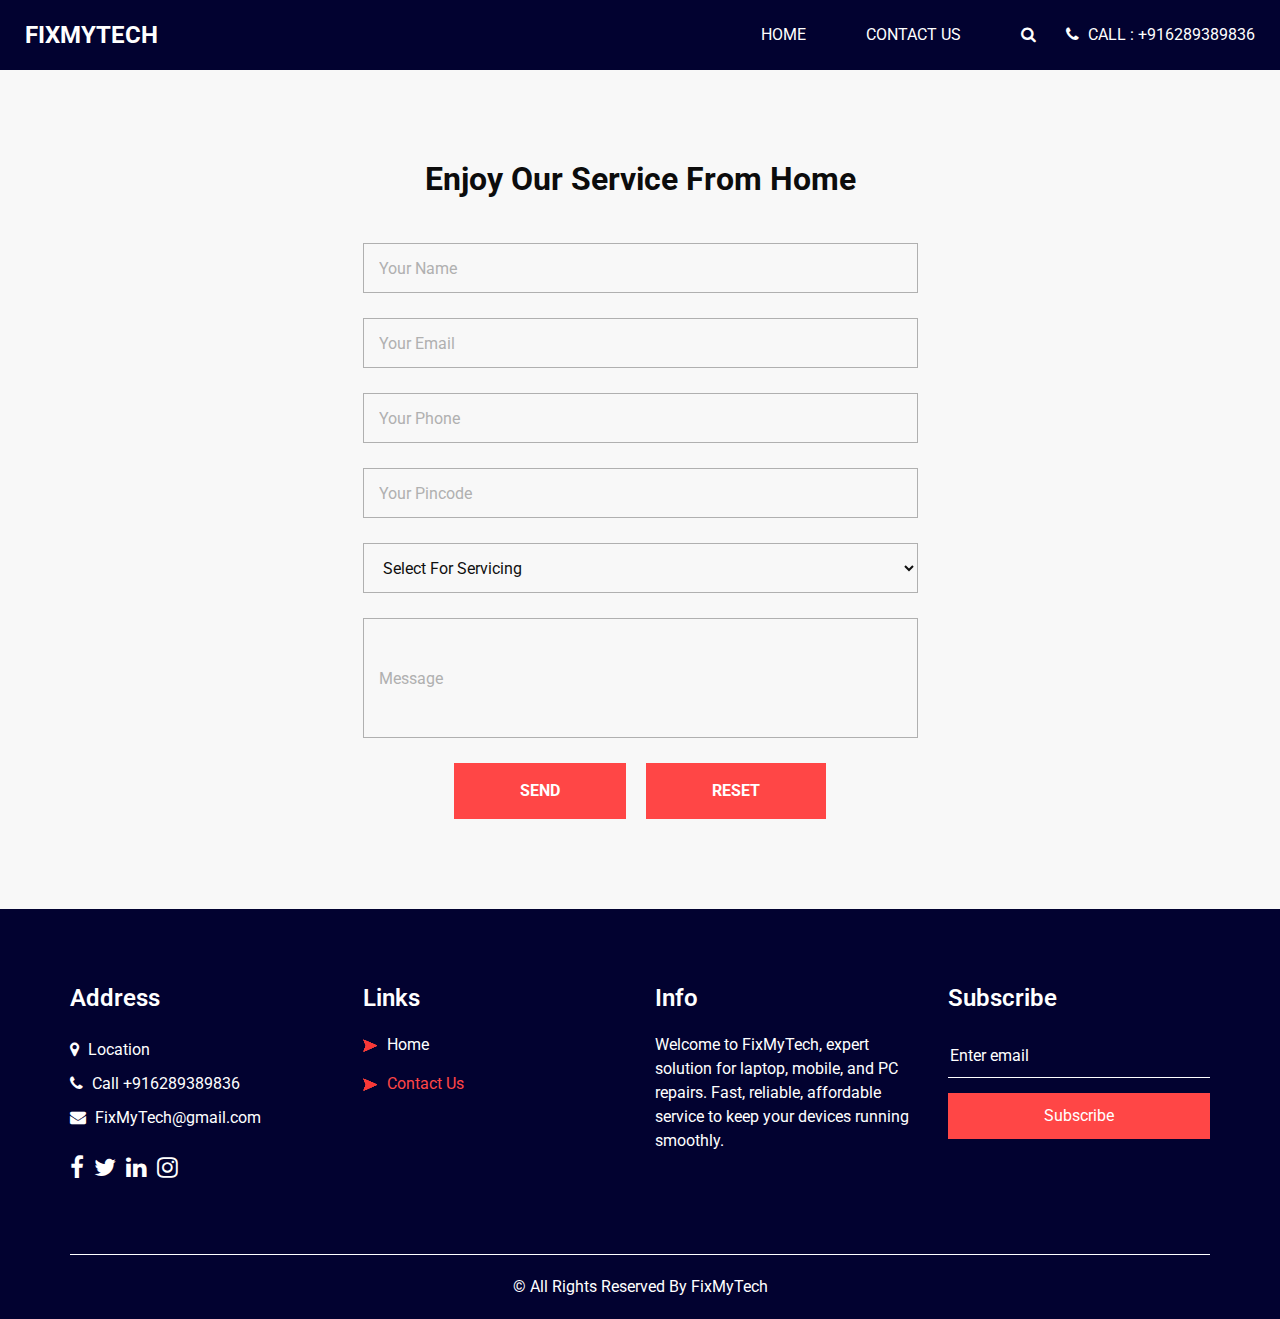
<file: contact.html>
<!DOCTYPE html>
<html>
  <head>
    <!-- Basic -->
    <meta charset="utf-8" />
    <meta http-equiv="X-UA-Compatible" content="IE=edge" />
    <!-- Mobile Metas -->
    <meta
      name="viewport"
      content="width=device-width, initial-scale=1, shrink-to-fit=no"
    />
    <!-- Site Metas -->
    <link rel="icon" href="images/fevicon.png" type="image/gif" />
    <meta name="keywords" content="" />
    <meta name="description" content="" />
    <meta name="author" content="" />

    <title>FixMyTech</title>

    <!-- bootstrap core css -->
    <link rel="stylesheet" type="text/css" href="css/bootstrap.css" />

    <!-- fonts style -->
    <link
      href="https://fonts.googleapis.com/css2?family=Roboto:wght@400;500;700;900&display=swap"
      rel="stylesheet"
    />

    <!-- font awesome style -->
    <link href="css/font-awesome.min.css" rel="stylesheet" />

    <!-- Custom styles for this template -->
    <link href="css/style.css" rel="stylesheet" />
    <!-- responsive style -->
    <link href="css/responsive.css" rel="stylesheet" />
  </head>

  <body class="sub_page">
    <div class="hero_area">
      <!-- header section strats -->
      <header class="header_section">
        <div class="container-fluid">
          <nav class="navbar navbar-expand-lg custom_nav-container">
            <a class="navbar-brand" href="index.html">
              <span>FixMyTech</span>
            </a>

            <button
              class="navbar-toggler"
              type="button"
              data-toggle="collapse"
              data-target="#navbarSupportedContent"
              aria-controls="navbarSupportedContent"
              aria-expanded="false"
              aria-label="Toggle navigation"
            >
              <span class=""> </span>
            </button>

            <div class="collapse navbar-collapse" id="navbarSupportedContent">
              <ul class="navbar-nav ml-auto">
                <li class="nav-item">
                  <a class="nav-link" href="index.html">Home</a>
                </li>
                <li class="nav-item active">
                  <a class="nav-link" href="contact.html">Contact Us</a>
                </li>
              </ul>
              <div class="quote_btn-container">
                <form class="form-inline">
                  <button class="btn nav_search-btn" type="submit">
                    <i class="fa fa-search" aria-hidden="true"></i>
                  </button>
                </form>
                <a href="">
                  <i class="fa fa-phone" aria-hidden="true"></i>
                  <span> Call : +916289389836 </span>
                </a>
              </div>
            </div>
          </nav>
        </div>
      </header>
      <!-- end header section -->
    </div>

    <!-- contact section -->
    <section class="contact_section layout_padding">
      <div class="container">
        <div class="heading_container heading_center">
          <h2>Enjoy Our Service From Home</h2>
        </div>
        <div class="row">
          <div class="col-md-8 col-lg-6 mx-auto">
            <div class="form_container">
              <form autocomplete="off" method="post" name="google-sheet">
                <div>
                  <input type="text" placeholder="Your Name" name="name"/>
                </div>
                <div>
                  <input type="email" placeholder="Your Email" name="email"/>
                </div>
                <div>
                  <input type="text" placeholder="Your Phone" name="number"/>
                </div>
                <div>
                  <input type="text" placeholder="Your Pincode" name="pincode"/>
                </div>
                <div>
                  <select name="component">
                    <option value="Not Selected">Select For Servicing</option>
                    <option value="CPU">CPU</option>
                    <option value="GPU">GPU</option>
                    <option value="Power Supply">Power Supply</option>
                    <option value="Storage Device">Storage Device</option>
                    <option value="Monitor">Monitor</option>
                    <option value="Mother Board">Mother Board</option>
                    <option value="Keyboard & Mouse">Keyboard & Mouse</option>
                    <option value="Laptop Service">Laptop Service</option>
                    <option value="Mobile Service">Mobile Service</option>
                  </select>
                </div>
                <div>
                  <input
                    type="text"
                    class="message-box"
                    placeholder="Message"
                    name="message"
                  />
                </div>
                <div class="btn_box">
                  <div class="Send">
                    <button type="submit" name="submit">Send</button>
                  </div>
                  <div class="reset">
                    <button type="reset" name="response">Reset</button>
                  </div>
                  
                </div>
              </form>
            </div>
          </div>
        </div>
      </div>
    </section>
    <!-- end contact section -->

    <!-- info section -->

    <section class="info_section layout_padding2">
      <div class="container">
        <div class="row">
          <div class="col-md-3">
            <div class="info_contact">
              <h4>Address</h4>
              <div class="contact_link_box">
                <a href="">
                  <i class="fa fa-map-marker" aria-hidden="true"></i>
                  <span> Location </span>
                </a>
                <a href="">
                  <i class="fa fa-phone" aria-hidden="true"></i>
                  <span> Call +916289389836 </span>
                </a>
                <a href="">
                  <i class="fa fa-envelope" aria-hidden="true"></i>
                  <span> FixMyTech@gmail.com </span>
                </a>
              </div>
            </div>
            <div class="info_social">
              <a href="">
                <i class="fa fa-facebook" aria-hidden="true"></i>
              </a>
              <a href="">
                <i class="fa fa-twitter" aria-hidden="true"></i>
              </a>
              <a href="">
                <i class="fa fa-linkedin" aria-hidden="true"></i>
              </a>
              <a href="">
                <i class="fa fa-instagram" aria-hidden="true"></i>
              </a>
            </div>
          </div>
          <div class="col-md-3">
            <div class="info_link_box">
              <h4>Links</h4>
              <div class="info_links">
                <a class="" href="index.html">
                  <img src="images/nav-bullet.png" alt="" />
                  Home
                </a>
                <a class="active" href="contact.html">
                  <img src="images/nav-bullet.png" alt="" />
                  Contact Us
                </a>
              </div>
            </div>
          </div>
          <div class="col-md-3">
            <div class="info_detail">
              <h4>Info</h4>
              <p>
                Welcome to FixMyTech, expert solution for laptop, mobile, and PC
                repairs. Fast, reliable, affordable service to keep your devices
                running smoothly.
              </p>
            </div>
          </div>
          <div class="col-md-3 mb-0">
            <h4>Subscribe</h4>
            <form action="#">
              <input type="text" placeholder="Enter email" />
              <button type="submit">Subscribe</button>
            </form>
          </div>
        </div>
      </div>
    </section>

    <!-- end info section -->

    <!-- footer section -->
    <footer class="footer_section">
      <div class="container">
        <p>
          &copy; <span id="displayYear"></span> All Rights Reserved By
          <a href="display.html">FixMyTech</a>
        </p>
      </div>
    </footer>
    <!-- footer section -->

    <!-- jQery -->
    <!-- <script src="js/jquery-3.4.1.min.js"></script> -->
    <!-- bootstrap js -->
    <!-- <script src="js/bootstrap.js"></script> -->
    <!-- custom js -->
    <!-- <script src="js/custom.js"></script> -->


    <!-- adding the backend to connect the google sheet -->
    <script>
      const scriptURL = 'https://script.google.com/macros/s/AKfycbyGGvPFqT4xJIaYBI3oRLPd3C64Rex1_E_LKEOmfxlWNSQfSAymkgjKUbCszrVYv0Ay_g/exec'
      const form = document.forms['google-sheet']
    
      form.addEventListener('submit', e => {
        e.preventDefault()
        fetch(scriptURL, { method: 'POST', body: new FormData(form)})
          .then(response => alert("Thanks for Contacting us..! We Will Contact You Soon..."))
          .catch(error => console.error('Error!', error.message))
      })
    </script>

  </body>
</html>
</file>
<file: css/style.css>
body {
  font-family: "Roboto", sans-serif;
  color: #0c0c0c;
  background-color: #f8f8f8;
  overflow-x: hidden;
}

.layout_padding {
  padding: 90px 0;
}

.layout_padding2 {
  padding: 75px 0;
}

.layout_padding2-top {
  padding-top: 75px;
}

.layout_padding2-bottom {
  padding-bottom: 75px;
}

.layout_padding-top {
  padding-top: 90px;
}

.layout_padding-bottom {
  padding-bottom: 90px;
}

.heading_container {
  display: -webkit-box;
  display: -ms-flexbox;
  display: flex;
  -webkit-box-orient: vertical;
  -webkit-box-direction: normal;
      -ms-flex-direction: column;
          flex-direction: column;
  -webkit-box-align: start;
      -ms-flex-align: start;
          align-items: flex-start;
}

.heading_container h2 {
  position: relative;
  font-weight: bold;
  margin: 0;
}

.heading_container.heading_center {
  -webkit-box-align: center;
      -ms-flex-align: center;
          align-items: center;
  text-align: center;
}

.heading_container p {
  margin-top: 10px;
  margin-bottom: 0;
}

.container_border_style {
  position: relative;
  padding: 20px;
}

.container_border_style::before, .container_border_style::after {
  content: "";
  position: absolute;
  top: 50%;
  width: 3px;
  height: 90px;
  background-color: #03a7d3;
  -webkit-transform: translateY(-50%);
          transform: translateY(-50%);
}

.container_border_style::before {
  left: 0;
}

.container_border_style::after {
  right: 0;
}

a,
a:hover,
a:focus {
  text-decoration: none;
}

a:hover,
a:focus {
  color: initial;
}

.btn,
.btn:focus {
  outline: none !important;
  -webkit-box-shadow: none;
          box-shadow: none;
}

/*header section*/
.hero_area {
  position: relative;
  background-color: #020230;
  min-height: 100vh;
  display: -webkit-box;
  display: -ms-flexbox;
  display: flex;
  -webkit-box-orient: vertical;
  -webkit-box-direction: normal;
      -ms-flex-direction: column;
          flex-direction: column;
}

.sub_page .hero_area {
  min-height: auto;
}

.header_section .container-fluid {
  padding-right: 25px;
  padding-left: 25px;
}

.navbar-brand span {
  font-weight: bold;
  color: #ffffff;
  font-size: 24px;
  text-transform: uppercase;
}

.custom_nav-container {
  padding: 10px 0;
}

.custom_nav-container .navbar-nav .nav-item .nav-link {
  padding: 3px 15px;
  margin: 10px 15px;
  color: #ffffff;
  text-align: center;
  text-transform: uppercase;
}

.custom_nav-container .nav_search-btn {
  width: 35px;
  height: 35px;
  padding: 0;
  border: none;
  color: #ffffff;
  margin: 0 20px;
}

.custom_nav-container .navbar-toggler {
  outline: none;
}

.custom_nav-container .navbar-toggler {
  padding: 0;
  width: 37px;
  height: 42px;
  -webkit-transition: all 0.3s;
  transition: all 0.3s;
}

.custom_nav-container .navbar-toggler span {
  display: block;
  width: 35px;
  height: 4px;
  background-color: #ffffff;
  margin: 7px 0;
  -webkit-transition: all 0.3s;
  transition: all 0.3s;
  position: relative;
  border-radius: 5px;
  transition: all 0.3s;
}

.custom_nav-container .navbar-toggler span::before, .custom_nav-container .navbar-toggler span::after {
  content: "";
  position: absolute;
  left: 0;
  height: 100%;
  width: 100%;
  background-color: #ffffff;
  top: -10px;
  border-radius: 5px;
  -webkit-transition: all 0.3s;
  transition: all 0.3s;
}

.custom_nav-container .navbar-toggler span::after {
  top: 10px;
}

.custom_nav-container .navbar-toggler[aria-expanded="true"] {
  -webkit-transform: rotate(360deg);
          transform: rotate(360deg);
}

.custom_nav-container .navbar-toggler[aria-expanded="true"] span {
  -webkit-transform: rotate(45deg);
          transform: rotate(45deg);
}

.custom_nav-container .navbar-toggler[aria-expanded="true"] span::before, .custom_nav-container .navbar-toggler[aria-expanded="true"] span::after {
  -webkit-transform: rotate(90deg);
          transform: rotate(90deg);
  top: 0;
}

.custom_nav-container .navbar-toggler[aria-expanded="true"] .s-1 {
  -webkit-transform: rotate(45deg);
          transform: rotate(45deg);
  margin: 0;
  margin-bottom: -4px;
}

.custom_nav-container .navbar-toggler[aria-expanded="true"] .s-2 {
  display: none;
}

.custom_nav-container .navbar-toggler[aria-expanded="true"] .s-3 {
  -webkit-transform: rotate(-45deg);
          transform: rotate(-45deg);
  margin: 0;
  margin-top: -4px;
}

.custom_nav-container .navbar-toggler[aria-expanded="false"] .s-1,
.custom_nav-container .navbar-toggler[aria-expanded="false"] .s-2,
.custom_nav-container .navbar-toggler[aria-expanded="false"] .s-3 {
  -webkit-transform: none;
          transform: none;
}

.quote_btn-container {
  display: -webkit-box;
  display: -ms-flexbox;
  display: flex;
  -webkit-box-align: center;
      -ms-flex-align: center;
          align-items: center;
}

.quote_btn-container a {
  color: #ffffff;
  text-transform: uppercase;
}

.quote_btn-container a span {
  margin-left: 5px;
}

/*end header section*/
/* slider section */
.slider_section {
  -webkit-box-flex: 1;
      -ms-flex: 1;
          flex: 1;
  display: -webkit-box;
  display: -ms-flexbox;
  display: flex;
  -webkit-box-align: center;
      -ms-flex-align: center;
          align-items: center;
  padding-top: 45px;
  padding-bottom: 90px;
}

.slider_section .row {
  -webkit-box-align: center;
      -ms-flex-align: center;
          align-items: center;
}

.slider_section #customCarousel1 {
  width: 100%;
  position: unset;
}

.slider_section .detail-box {
  color: #ffffff;
}

.slider_section .detail-box h1 {
  font-weight: bold;
  margin-bottom: 25px;
  font-size: 2rem;
}

.slider_section .detail-box h1 span {
  font-size: 3rem;
  color: #03a7d3;
}

.slider_section .detail-box .btn-box {
  display: -webkit-box;
  display: -ms-flexbox;
  display: flex;
  margin: 0 -5px;
}

.slider_section .detail-box a {
  margin: 5px;
  width: 195px;
  text-align: center;
}

.slider_section .detail-box .btn-1 {
  display: inline-block;
  padding: 10px 15px;
  background-color: #03a7d3;
  color: #ffffff;
  border-radius: 5px;
  border: 1px solid #03a7d3;
  -webkit-transition: all .3s;
  transition: all .3s;
}

.slider_section .detail-box .btn-1:hover {
  background-color: transparent;
  color: #03a7d3;
}

.slider_section .detail-box .btn-2 {
  display: inline-block;
  padding: 10px 15px;
  background-color: #ff4646;
  color: #ffffff;
  border-radius: 5px;
  border: 1px solid #ff4646;
  -webkit-transition: all .3s;
  transition: all .3s;
}

.slider_section .detail-box .btn-2:hover {
  background-color: transparent;
  color: #ff4646;
}

.slider_section .img-box img {
  width: 100%;
}

.slider_section .carousel_btn-box {
  position: absolute;
  bottom: 0;
  left: 0;
  display: -webkit-box;
  display: -ms-flexbox;
  display: flex;
  -webkit-box-pack: justify;
      -ms-flex-pack: justify;
          justify-content: space-between;
  width: 100%;
  height: 50px;
  z-index: 3;
  font-size: 22px;
}

.slider_section .carousel_btn-box .carousel-control-prev,
.slider_section .carousel_btn-box .carousel-control-next {
  position: unset;
  width: 50px;
  height: 50px;
  background-color: #03a7d3;
  opacity: 1;
  font-size: 28px;
  -webkit-transition: all .3s;
  transition: all .3s;
}

.slider_section .carousel_btn-box .carousel-control-prev:hover,
.slider_section .carousel_btn-box .carousel-control-next:hover {
  background-color: #ffffff;
  color: #000000;
}

.about_section .row {
  -webkit-box-align: center;
      -ms-flex-align: center;
          align-items: center;
}

.about_section .img-box img {
  max-width: 100%;
}

.about_section .detail-box p {
  color: #999;
  margin-top: 15px;
}

.about_section .detail-box a {
  display: inline-block;
  padding: 10px 45px;
  background-color: #ff4646;
  color: #ffffff;
  border-radius: 5px;
  border: 1px solid #ff4646;
  -webkit-transition: all .3s;
  transition: all .3s;
  margin-top: 15px;
}

.about_section .detail-box a:hover {
  background-color: transparent;
  color: #ff4646;
}

.service_section {
  position: relative;
}

.service_section .box {
  margin-top: 45px;
  display: -webkit-box;
  display: -ms-flexbox;
  display: flex;
  -webkit-box-orient: vertical;
  -webkit-box-direction: normal;
      -ms-flex-direction: column;
          flex-direction: column;
  -webkit-box-align: center;
      -ms-flex-align: center;
          align-items: center;
  text-align: center;
  padding: 25px;
  background-color: #fafafa;
  -webkit-box-shadow: 0 0 5px 0 rgba(0, 0, 0, 0.15);
          box-shadow: 0 0 5px 0 rgba(0, 0, 0, 0.15);
}

.service_section .box .img-box {
  width: 75px;
  height: 75px;
  background-color: #03a7d3;
  border-radius: 100%;
  display: -webkit-box;
  display: -ms-flexbox;
  display: flex;
  -webkit-box-pack: center;
      -ms-flex-pack: center;
          justify-content: center;
  -webkit-box-align: center;
      -ms-flex-align: center;
          align-items: center;
  -webkit-transition: all .2s;
  transition: all .2s;
  padding: 10px;
}

.service_section .box .img-box img {
  width: 100%;
  max-width: 45px;
  max-height: 45px;
}

.service_section .box .detail-box {
  margin-top: 15px;
}

.service_section .box .detail-box h4 {
  font-weight: bold;
  font-size: 22px;
}

.service_section .box .detail-box a {
  color: #03a7d3;
}

.service_section .box .detail-box a:hover {
  color: #ff4646;
}

.service_section .box:hover .img-box {
  background-color: #ff4646;
}

.server_section {
  background: linear-gradient(110deg, transparent 25%, #020230 25%);
  padding: 55px 0;
  color: #ffffff;
}

.server_section .row {
  -webkit-box-align: center;
      -ms-flex-align: center;
          align-items: center;
}

.server_section .img-box {
  position: relative;
}

.server_section .img-box img {
  width: 100%;
}

.server_section .img-box .play_btn {
  position: absolute;
  top: 50%;
  left: 50%;
  display: -webkit-box;
  display: -ms-flexbox;
  display: flex;
  -webkit-box-align: center;
      -ms-flex-align: center;
          align-items: center;
  -webkit-box-pack: center;
      -ms-flex-pack: center;
          justify-content: center;
  width: 65px;
  height: 65px;
  -webkit-transform: translate(-50%, -50%);
          transform: translate(-50%, -50%);
  border: none;
}

.server_section .img-box .play_btn button {
  background-color: transparent;
  border: none;
  background-color: #03a7d3;
  color: #ffffff;
  width: 100%;
  height: 100%;
  border-radius: 100%;
  position: relative;
  z-index: 3;
  outline: none;
}

.server_section .img-box .play_btn:before, .server_section .img-box .play_btn:after {
  content: "";
  width: 100%;
  height: 100%;
  position: absolute;
  top: 50%;
  left: 50%;
  background-color: #03a7d3;
  opacity: 1;
  border-radius: 100%;
  -webkit-transform: translate(-50%, -50%);
          transform: translate(-50%, -50%);
}

.server_section .img-box .play_btn:before {
  z-index: 2;
  -webkit-animation: before-animation 1500ms infinite;
          animation: before-animation 1500ms infinite;
}

.server_section .img-box .play_btn:after {
  z-index: 1;
  -webkit-animation: after-animation 1500ms infinite;
          animation: after-animation 1500ms infinite;
}

@-webkit-keyframes before-animation {
  0% {
    -webkit-transform: translateX(-50%) translateY(-50%) translateZ(0) scale(1);
            transform: translateX(-50%) translateY(-50%) translateZ(0) scale(1);
    opacity: 1;
  }
  100% {
    -webkit-transform: translateX(-50%) translateY(-50%) translateZ(0) scale(1.5);
            transform: translateX(-50%) translateY(-50%) translateZ(0) scale(1.5);
    opacity: 0;
  }
}

@keyframes before-animation {
  0% {
    -webkit-transform: translateX(-50%) translateY(-50%) translateZ(0) scale(1);
            transform: translateX(-50%) translateY(-50%) translateZ(0) scale(1);
    opacity: 1;
  }
  100% {
    -webkit-transform: translateX(-50%) translateY(-50%) translateZ(0) scale(1.5);
            transform: translateX(-50%) translateY(-50%) translateZ(0) scale(1.5);
    opacity: 0;
  }
}

@-webkit-keyframes after-animation {
  0% {
    -webkit-transform: translateX(-50%) translateY(-50%) translateZ(0) scale(1);
            transform: translateX(-50%) translateY(-50%) translateZ(0) scale(1);
    opacity: 1;
  }
  100% {
    -webkit-transform: translateX(-50%) translateY(-50%) translateZ(0) scale(2);
            transform: translateX(-50%) translateY(-50%) translateZ(0) scale(2);
    opacity: 0;
  }
}

@keyframes after-animation {
  0% {
    -webkit-transform: translateX(-50%) translateY(-50%) translateZ(0) scale(1);
            transform: translateX(-50%) translateY(-50%) translateZ(0) scale(1);
    opacity: 1;
  }
  100% {
    -webkit-transform: translateX(-50%) translateY(-50%) translateZ(0) scale(2);
            transform: translateX(-50%) translateY(-50%) translateZ(0) scale(2);
    opacity: 0;
  }
}

.server_section .detail-box a {
  display: inline-block;
  padding: 10px 45px;
  background-color: #ff4646;
  color: #ffffff;
  border-radius: 5px;
  border: 1px solid #ff4646;
  -webkit-transition: all .3s;
  transition: all .3s;
  margin-top: 25px;
}

.server_section .detail-box a:hover {
  background-color: transparent;
  color: #ff4646;
}

.price_section .price_container {
  display: -webkit-box;
  display: -ms-flexbox;
  display: flex;
  -ms-flex-wrap: wrap;
      flex-wrap: wrap;
  -webkit-box-pack: center;
      -ms-flex-pack: center;
          justify-content: center;
  text-align: center;
}

.price_section .price_container .box {
  margin: 45px 15px 0 15px;
}

.price_section .price_container .box .detail-box {
  width: 300px;
  padding: 40px 20px 15px 20px;
  background-color: #fff;
  border-radius: 25px;
  -webkit-box-shadow: 0 0 5px 0 rgba(0, 0, 0, 0.1);
          box-shadow: 0 0 5px 0 rgba(0, 0, 0, 0.1);
}

.price_section .price_container .box .detail-box h2 {
  font-weight: bold;
}

.price_section .price_container .box .detail-box h2 span {
  font-size: 3rem;
}

.price_section .price_container .box .detail-box h6 {
  text-transform: uppercase;
  color: #03a7d3;
  font-size: 20px;
  margin-bottom: 10px;
}

.price_section .price_container .box .price_features {
  padding: 0;
  list-style-type: none;
}

.price_section .price_container .box .price_features li {
  margin: 10px 0;
}

.price_section .price_container .box .btn-box {
  margin-top: 25px;
}

.price_section .price_container .box .btn-box a {
  display: inline-block;
  padding: 10px 35px;
  background-color: #ff4646;
  color: #ffffff;
  border-radius: 5px;
  border: 1px solid #ff4646;
  -webkit-transition: all .3s;
  transition: all .3s;
  border: none;
}

.price_section .price_container .box .btn-box a:hover {
  background-color: transparent;
  color: #ff4646;
}

.price_section .price_container .box .btn-box a:hover {
  background-color: #03a7d3;
  color: #ffffff;
}

.price_section .price_container .box:hover {
  color: #ffffff;
}

.price_section .price_container .box:hover .detail-box {
  background-color: #03a7d3;
}

.price_section .price_container .box:hover h6 {
  color: #ffffff;
}

.price_section .price_container .box:hover a {
  background-color: #03a7d3;
  color: #ffffff;
}

.client_section {
  padding-bottom: 45px;
}

.client_section .heading_container {
  margin-bottom: 35px;
}

.client_section .box {
  display: -webkit-box;
  display: -ms-flexbox;
  display: flex;
  -webkit-box-align: center;
      -ms-flex-align: center;
          align-items: center;
  margin: 45px 0;
}

.client_section .box .img-box {
  width: 125px;
  height: 125px;
  min-width: 125px;
  border-radius: 100%;
  overflow: hidden;
  margin-right: -65px;
  position: relative;
}

.client_section .box .img-box img {
  width: 100%;
}

.client_section .box .client_info {
  display: -webkit-box;
  display: -ms-flexbox;
  display: flex;
  -webkit-box-pack: justify;
      -ms-flex-pack: justify;
          justify-content: space-between;
}

.client_section .box .client_info .client_name h5 {
  font-weight: bold;
  color: #03a7d3;
  margin-bottom: 0;
  text-transform: uppercase;
}

.client_section .box .client_info .client_name h6 {
  margin-bottom: 0;
  color: #ff4646;
  font-weight: normal;
  font-size: 14px;
  text-transform: uppercase;
}

.client_section .box .client_info i {
  font-size: 24px;
  color: #03a7d3;
}

.client_section .box p {
  margin-top: 25px;
}

.client_section .box .detail-box {
  background-color: #ffffff;
  padding: 45px 45px 45px 85px;
  -webkit-box-shadow: 0 0 5px 0 rgba(0, 0, 0, 0.2);
          box-shadow: 0 0 5px 0 rgba(0, 0, 0, 0.2);
}

.client_section .carousel-control-prev,
.client_section .carousel-control-next {
  width: 50px;
  height: 50px;
  background-color: #03a7d3;
  opacity: 1;
  font-size: 28px;
  font-weight: bold;
  top: 50%;
  -webkit-transform: translateY(-50%);
          transform: translateY(-50%);
}

.client_section .carousel-control-prev {
  left: 0;
}

.client_section .carousel-control-next {
  right: 0;
}

.contact_section {
  position: relative;
}

.contact_section .heading_container {
  margin-bottom: 45px;
}

.contact_section .form_container input {
  width: 100%;
  border: 1px solid #b0b0b0;
  height: 50px;
  margin-bottom: 25px;
  padding-left: 15px;
  background-color: transparent;
  outline: none;
  color: #101010;
}

form select
{
    width: 100%;
    border: 1px solid #b0b0b0;
    height: 50px;
    margin-bottom: 25px;
    padding-left: 15px;
    background-color: transparent;
    outline: none;
    color: #101010;
}

.contact_section .form_container input::-webkit-input-placeholder {
  color: #b0b0b0;
}

.contact_section .form_container input:-ms-input-placeholder {
  color: #b0b0b0;
}

.contact_section .form_container input::-ms-input-placeholder {
  color: #b0b0b0;
}

.contact_section .form_container input::placeholder {
  color: #b0b0b0;
}

.contact_section .form_container input.message-box {
  height: 120px;
}

.contact_section .form_container .btn_box {
  display: -webkit-box;
  display: -ms-flexbox;
  display: flex;
  -webkit-box-pack: center;
      -ms-flex-pack: center;
          justify-content: center;
}

.contact_section .form_container button {
  border: none;
  text-transform: uppercase;
  display: inline-block;
  padding: 15px 65px;
  background-color: #ff4646; /* Red for "Send" button */
  color: #ffffff;
  border-radius: 0;
  border: 1px solid #ff4646;
  -webkit-transition: all .3s;
  transition: all .3s;
  font-weight: bold;
}

.reset{ /* Style the reset button specifically */
  background-color: #4CAF50; /* Green for reset button */
  margin-left: 20px; /* Add horizontal space between buttons */
}

.reset:hover { /* Optional hover effect for reset button */
  background-color: #285095;
}

.contact_section .form_container button:hover {
  background-color: transparent;
  color: #ff4646;
}

/* info section */
.info_section {
  background-color: #020230;
  color: #ffffff;
}

.info_section h4 {
  font-weight: 600;
  margin-bottom: 20px;
}

.info_section .info_contact .contact_link_box {
  display: -webkit-box;
  display: -ms-flexbox;
  display: flex;
  -webkit-box-orient: vertical;
  -webkit-box-direction: normal;
      -ms-flex-direction: column;
          flex-direction: column;
}

.info_section .info_contact .contact_link_box a {
  margin: 5px 0;
  color: #ffffff;
}

.info_section .info_contact .contact_link_box a i {
  margin-right: 5px;
}

.info_section .info_contact .contact_link_box a:hover {
  color: #ff4646;
}

.info_section .info_social {
  display: -webkit-box;
  display: -ms-flexbox;
  display: flex;
  margin-top: 20px;
}

.info_section .info_social a {
  display: -webkit-box;
  display: -ms-flexbox;
  display: flex;
  -webkit-box-pack: center;
      -ms-flex-pack: center;
          justify-content: center;
  -webkit-box-align: center;
      -ms-flex-align: center;
          align-items: center;
  color: #ffffff;
  border-radius: 100%;
  margin-right: 10px;
  font-size: 24px;
}

.info_section .info_social a:hover {
  color: #ff4646;
}

.info_section .info_links {
  display: -webkit-box;
  display: -ms-flexbox;
  display: flex;
  -webkit-box-orient: vertical;
  -webkit-box-direction: normal;
      -ms-flex-direction: column;
          flex-direction: column;
  -ms-flex-wrap: wrap;
      flex-wrap: wrap;
}

.info_section .info_links a {
  display: -webkit-box;
  display: -ms-flexbox;
  display: flex;
  -webkit-box-align: center;
      -ms-flex-align: center;
          align-items: center;
  margin-bottom: 15px;
  color: #ffffff;
}

.info_section .info_links a img {
  margin-right: 10px;
}

.info_section .info_links a:hover, .info_section .info_links a.active {
  color: #ff4646;
}

.info_section form input {
  border: none;
  border-bottom: 1px solid #ffffff;
  background-color: transparent;
  width: 100%;
  height: 45px;
  color: #ffffff;
  outline: none;
}

.info_section form input::-webkit-input-placeholder {
  color: #ffffff;
}

.info_section form input:-ms-input-placeholder {
  color: #ffffff;
}

.info_section form input::-ms-input-placeholder {
  color: #ffffff;
}

.info_section form input::placeholder {
  color: #ffffff;
}

.info_section form button {
  width: 100%;
  text-align: center;
  display: inline-block;
  padding: 10px 55px;
  background-color: #ff4646;
  color: #ffffff;
  border-radius: 0;
  border: 1px solid #ff4646;
  -webkit-transition: all .3s;
  transition: all .3s;
  margin-top: 15px;
}

.info_section form button:hover {
  background-color: transparent;
  color: #ff4646;
}

/* end info section */
/* footer section*/
.footer_section {
  position: relative;
  background-color: #020230;
  text-align: center;
}

.footer_section p {
  color: #ffffff;
  padding: 20px 0;
  margin: 0;
  border-top: 1px solid #ffffff;
}

.footer_section p a {
  color: inherit;
}
/*# sourceMappingURL=style.css.map */
</file>
<file: css/responsive.css>
@media (max-width: 1300px) {}

@media (max-width: 1120px) {}

@media (max-width: 992px) {
  .hero_area {
    min-height: auto;
  }

  #navbarSupportedContent {
    padding: 15px 0 25px 0;
  }

  .quote_btn-container {
    flex-direction: column;
    align-items: center;
  }

  .quote_btn-container a {
    margin-right: 0;
    margin-top: 10px;
  }

  .slider_section {
    padding: 45px 0 90px 0;
  }


  .client_section .box {
    margin: 15px;
  }

  .client_section .carousel_btn-box {
    display: flex;
    justify-content: center;
    margin-top: 45px;
  }

  .client_section .carousel-control-prev,
  .client_section .carousel-control-next {
    position: unset;
    margin: 0 2.5px;
    width: 45px;
    height: 45px;
  }

  .info_section .info_main_row>div {
    margin-bottom: 25px;
  }
}

@media (max-width: 768px) {
  .slider_section .detail-box {
    margin-bottom: 45px;
    text-align: center;
  }

  .slider_section .detail-box .btn-box {
    justify-content: center;
  }

  .about_section .detail-box {
    margin-bottom: 45px;
  }


  .service_section .row .service_col_middle {
    order: 2;
  }

  .service_section .service_col_middle .box {
    margin-bottom: 45px;
  }

  .server_section {
    background: none;
    background-color: #020230;
  }

  .server_section .img-box {
    margin-bottom: 25px;
  }

  .contact_section .form_container {
    margin-right: 0;
    margin-bottom: 45px;
  }

  .info_section .row>div {
    display: flex;
    flex-direction: column;
    align-items: center;
    text-align: center;
    margin-bottom: 35px;
  }

  .info_section .info_links {
    align-items: center;
  }
}

@media (max-width: 576px) {


  .client_section .box {
    flex-direction: column;
    align-items: center;
  }

  .client_section .box .detail-box {
    padding: 85px 45px 45px 45px;

  }

  .client_section .box .img-box {
    margin-right: 0;
    margin-bottom: -65px;
  }
}

@media (max-width: 480px) {}

@media (max-width: 420px) {}

@media (max-width: 376px) {
  .slider_section .detail_box h1 {
    font-size: 2.5rem;
  }
}

@media (min-width: 1200px) {
  .container {
    max-width: 1170px;
  }
}
</file>
